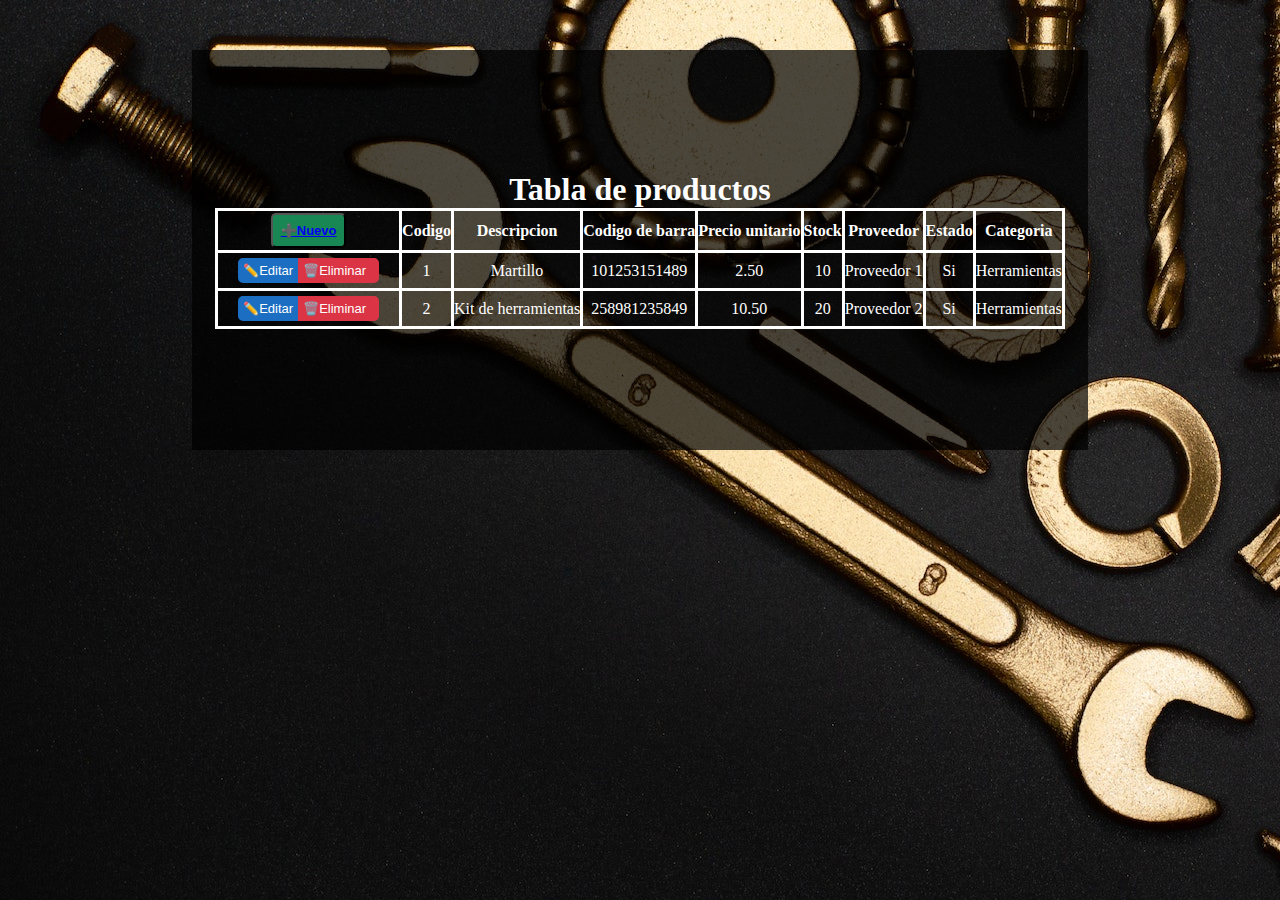
<file: index.html>
<!DOCTYPE html>
<html lang="en">
<head>
    <meta charset="UTF-8">
    <meta name="viewport" content="width=device-width, initial-scale=1.0">
    <title>Productos</title>
    <link rel="stylesheet" href="/CSS/style.css">
</head>
<body>
    <div class="contenedor">
        <center id="centerTabla">
            <h1>Tabla de productos</h1>
            <table>
                <tr>
                    <th><button class="btnNuevo"><a href="/producto.html"><strong>➕Nuevo</strong></button></a></th>
                    <th>Codigo</th>
                    <th>Descripcion</th>
                    <th>Codigo de barra</th>
                    <th>Precio unitario</th>
                    <th>Stock</th>
                    <th>Proveedor</th>
                    <th>Estado</th>
                    <th>Categoria</th>
                </tr>
                <tr>
                    <div class="btnContainer">
                    <td><button class="btnEditar">✏️Editar</button><button class="btnDelete">🗑️Eliminar</button></td>
                </div>
                    <td>1</td>
                    <td>Martillo</td>
                    <td>101253151489</td>
                    <td>2.50</td>
                    <td>10</td>
                    <td>Proveedor 1</td>
                    <td>Si</td>
                    <td>Herramientas</td>
                </tr>
                <tr>
                   <div class="btnContainer"> <td><Button class="btnEditar">✏️Editar</Button><button class="btnDelete">🗑️Eliminar</button></td>
                   </div>
                    <td>2</td>
                    <td>Kit de herramientas</td>
                    <td>258981235849</td>
                    <td>10.50</td>
                    <td>20</td>
                    <td>Proveedor 2</td>
                    <td>Si</td>
                    <td>Herramientas</td>
                </tr>
            </table>
        </center>

    </div>
</body>
</html>
</file>
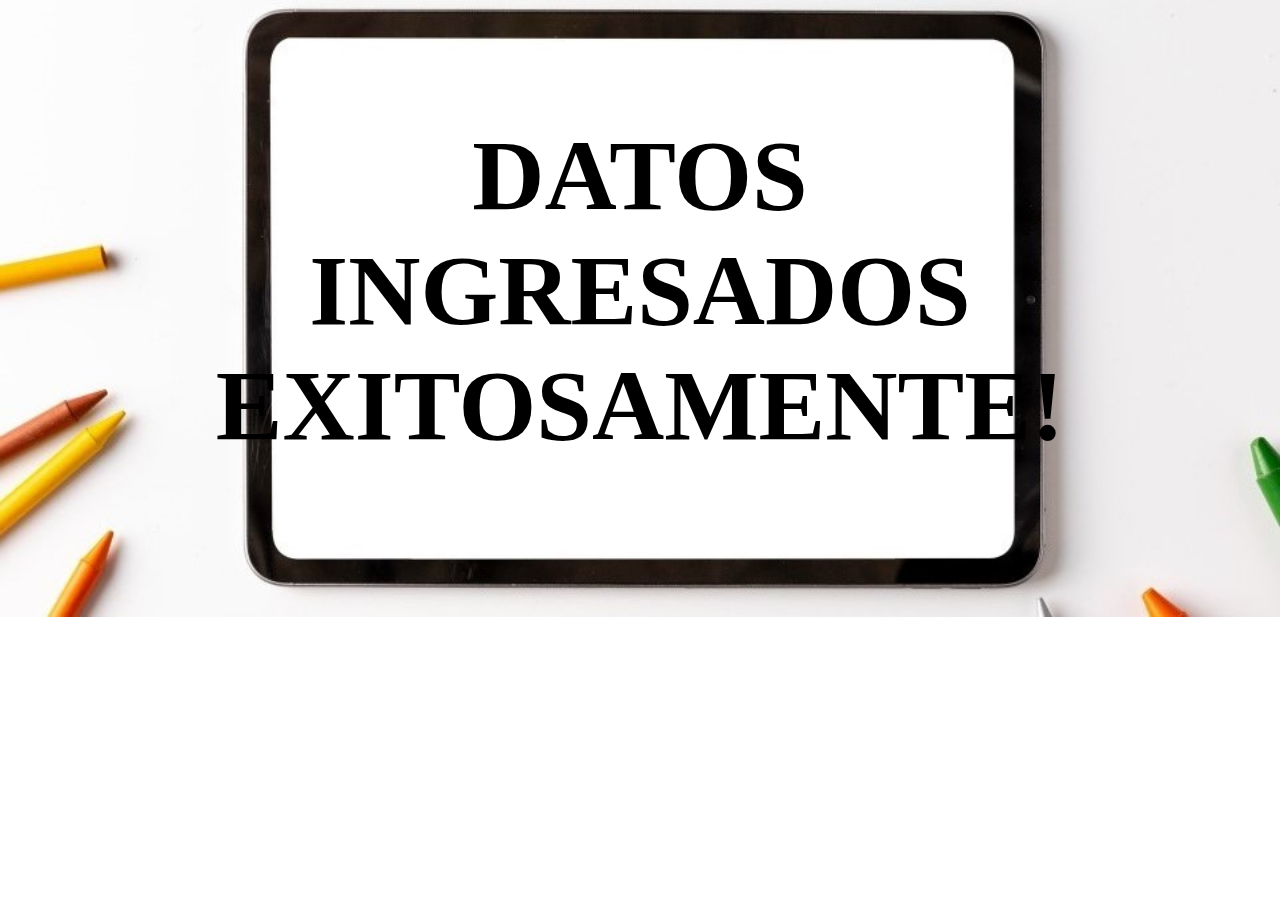
<file: datos.html>
<!DOCTYPE html>
<html lang="en">
<head>
    <meta charset="UTF-8">
    <meta name="viewport" content="width=device-width, initial-scale=1.0">
    <title>Datos</title>
    <link rel="stylesheet" href="/CSS/style.css">
</head>
<body class="fondoDatos">
    <div class="contenedorDatos">
        <p class="mensaje"><strong>DATOS INGRESADOS EXITOSAMENTE!</strong></p>

    </div>
</body>
</html>
</file>
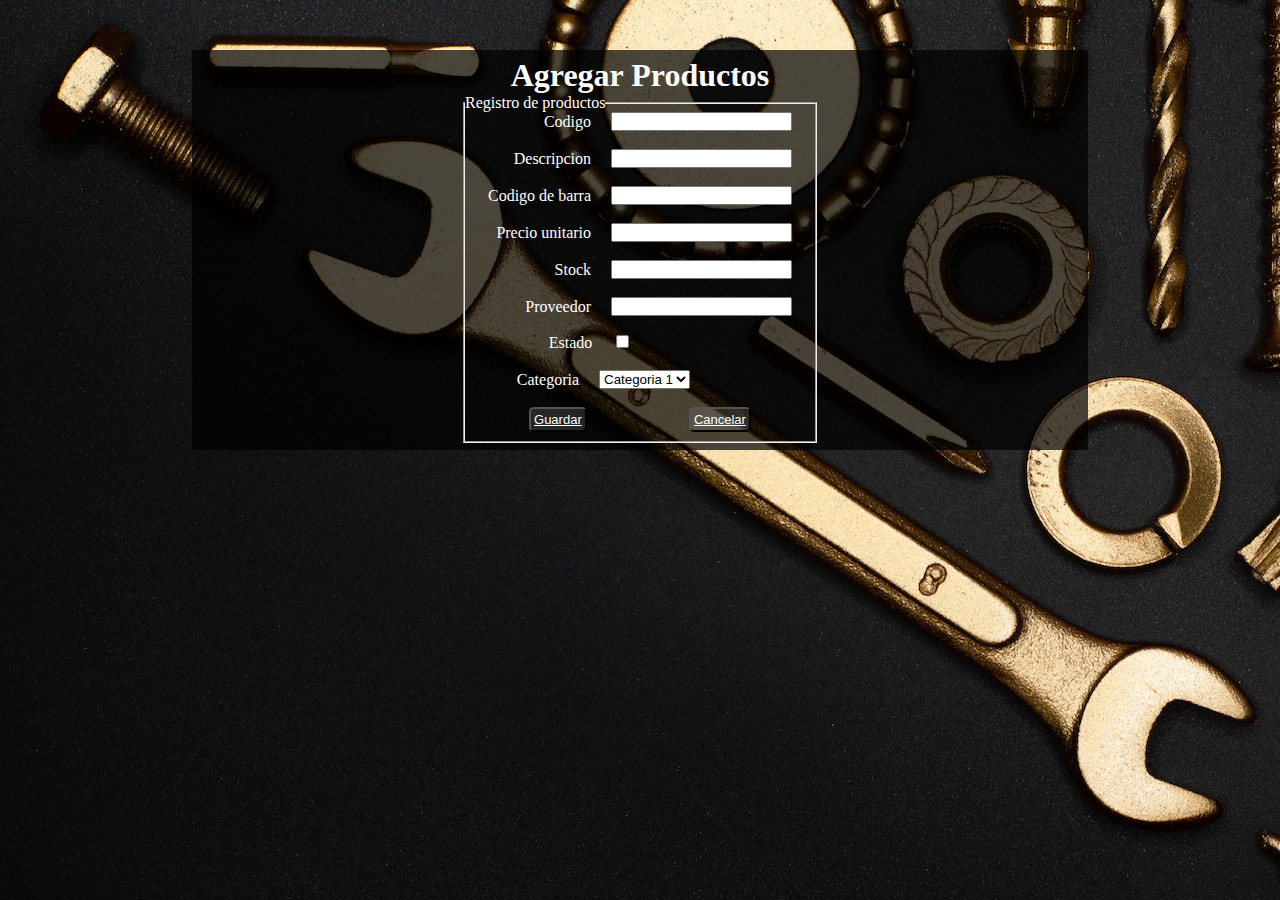
<file: producto.html>
<!DOCTYPE html>
<html lang="en">
<head>
    <meta charset="UTF-8">
    <meta name="viewport" content="width=device-width, initial-scale=1.0">
    <title>Formulario</title>
    <link rel="stylesheet" href="/CSS/style.css">
</head>
<body>
    <div class="contenedor">
        <center id="centerForm">
            <h1>Agregar Productos</h1>
            
            <fieldset>
                <legend style="color: white;">Registro de productos</legend>
            <form action="">
                <p>
                    <label for="ques">Codigo</label>
                    <input type="text" id="ask" name="Codigo">
                </p><br>
                <p>
                <label for="ques">Descripcion</label>
                <input type="text" id="ask" name="descripcion">
                </p><br>
                <p>
                <label for="ques">Codigo de barra</label>
                <input type="text" id="ask" name="codBarra">
                </p><br>
                <p>
                <label for="ques">Precio unitario</label>
                <input type="text" id="ask" name="puni">
                </p><br>
                <p>
                <label for="ques">Stock</label>
                <input type="text" id="ask">
                </p><br>
                <p>
                <label for="ques">Proveedor</label>
                <input type="text" id="ask" name="prove">
            </p><br>
            <p>
                <div>
                <label for="ques">Estado</label>
                <input class="check" type="checkbox">
            </div>
            </p><br>
            <p>
                <label for="ques">Categoria</label>
                <select class="check" name="Categorias" id="Catg" >
                    <option value="Categoria 1">Categoria 1</option>
                    <option value="Categoria 2">Categoria 2</option>
                    <option value="Categoria 3">Categoria 3</option>
                    <option value="Categoria 4">Categoria 4</option>
                </select>
            </p><br>
                <p class="btns">
                    <button class="btnSave"><a style="color: white;" href="/datos.html">Guardar</button></a>
                    <button class="btnCancelar"><a style="color: white;" href="/index.html">Cancelar</button></a>
                </p>
            </form>
        </fieldset>
        </center>
    </div>

</body>
</html>
</file>
<file: CSS/style.css>
*{
    padding: 0px;
    margin: 0px;
}

body{
    background-image: url(/IMG/pexels-miguel-á-padriñán-3930091\ \(2\).jpg);
    width: 100%;
}

/*tabla*/
table{
    padding: 2px;
     border:solid white;
     border-collapse: collapse;
 }

 h1{
    color: white;
 }
td,tr,th{
    color: white;
    border: solid white;
    text-align: center;
}

.contenedor{
    background-color: rgba(0, 0, 0, 0.706);
    margin: auto;
    margin-top: 50px;
    width: 70%;
    height: 400px;
    display: flex;
    justify-content: center;
    align-items: center;
}

.btnNuevo{
    margin: 2px;
    padding: 8px;
    border-radius: 5px 5px 5px 5px;
    background-color: #198754;
    color: rgb(253, 253, 253);
    font-size: 13px;
    -webkit-border-radius: 5px 5px 5px 5px;
    -moz-border-radius: 5px 5px 5px 5px;
    -ms-border-radius: 5px 5px 5px 5px;
    -o-border-radius: 5px 5px 5px 5px;
}

.btnContainer{
    display: flex;
}

.btnEditar , .btnDelete{
    flex: 1;
    padding: 2px 2px;
    font-size: 13px;

}


.btnEditar{
 color: white;
 margin-left: 20px;
 border: solid rgb(27, 110, 194);
 background-color: rgb(27, 110, 194);
 border-top-left-radius: 5px;
 border-bottom-left-radius: 5px;
}

.btnDelete{
    color: white;
    padding-right: 10px;
    margin-right: 20px;
    margin-top: 5px;
    margin-bottom: 5px;
    border: solid #db3545;
    border-top-right-radius: 5px;
    border-bottom-right-radius: 5px;
    background-color: #db3545;
}
/*tabla*/
/*formulario*/

fieldset{
    width: 350px;
    height: 345px;
    display: flex;
    justify-content: center;
}

p{
    display: flex;
    margin-inline: auto;
    justify-content: flex-end;
}
label, input{
    color: white;
    margin-inline: 10px;
    align-content: space-evenly;
}

.check{
    margin-inline-end: 112px;
    margin-inline-start: 10px;
}

.btns{
    display: flex;
    justify-content: space-around;
}

.btnSave, .btnCancelar{
    padding: 3px;
    margin-inline: 10px;
    border-radius: 5px;
    -webkit-border-radius: 5px;
    -moz-border-radius: 5px;
    -ms-border-radius: 5px;
    -o-border-radius: 5px;
    background-color: rgba(142, 148, 148, 0.222);
    color: white;
    font-size: 13px;
}
/*formulario*/

/*datos*/

.fondoDatos{
    background-image: url(/IMG/concepto-dispositivo-vista-superior-espacio-copia\ \(1\).jpg);
   position: relative;
    background-size: cover;
    background-repeat: no-repeat;
}

.contenedorDatos{
    margin-top: 40px;
    margin-inline: auto;
    display: flex;
    justify-content: center;
    align-items: center;
    width: 800px;
    height: 500px;
}

.mensaje{
    font-family: fantasy;
    font-size: 100px;
    text-align: center;

}
</file>
